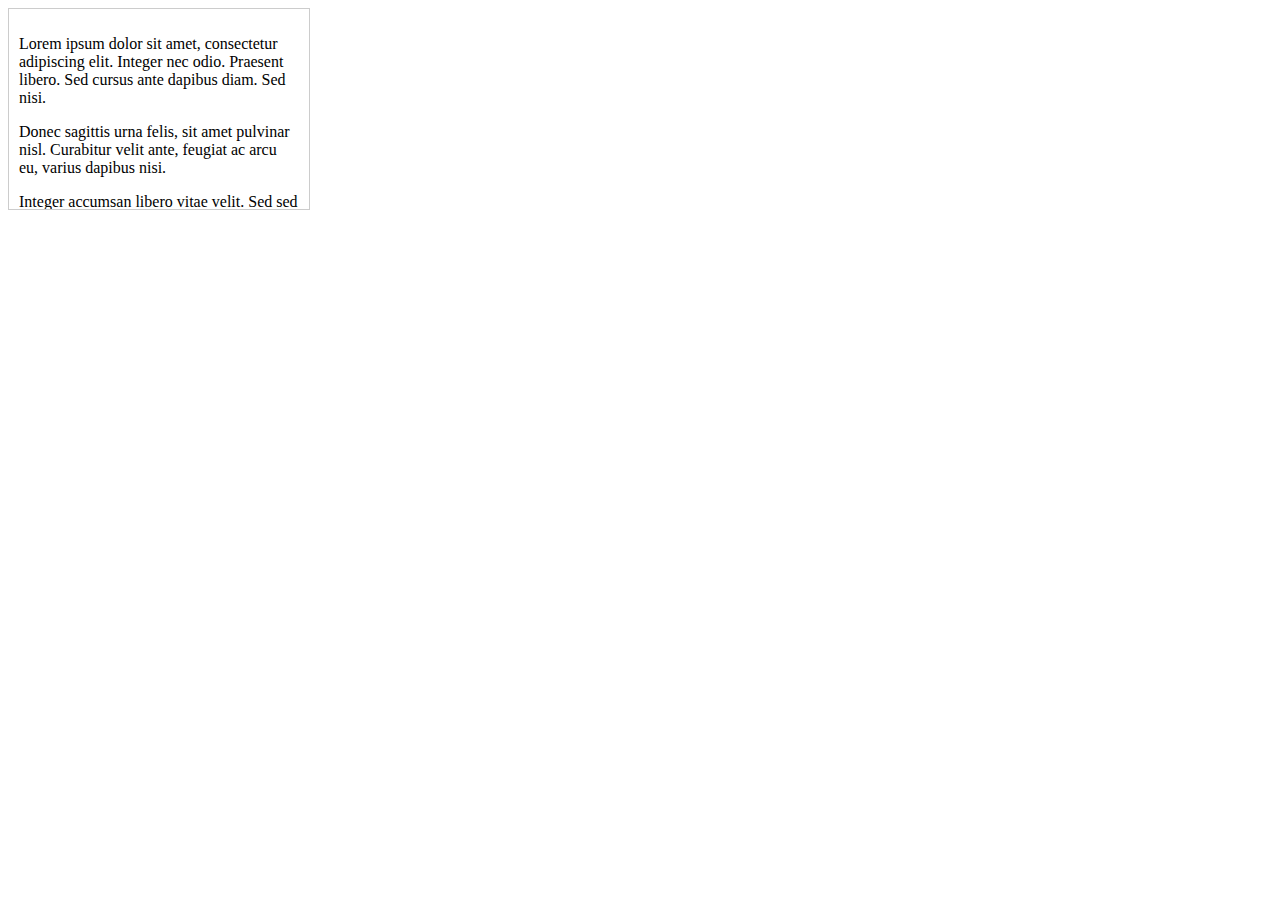
<file: scrollable.html>
<!DOCTYPE html>
<html lang="en">
<head>
<meta charset="UTF-8">
<meta name="viewport" content="width=device-width, initial-scale=1.0">
<title>Scrollable Area Example</title>


<style>
    .scrollable-container {
        width: 300px; /* Adjust as needed */
        height: 200px; /* Adjust as needed */
        overflow-y: hidden; /* Hide vertical scrollbar initially */
        border: 1px solid #ccc; /* Optional: Add a border for clarity */
    }

    .scrollable-content {
        padding: 10px; /* Optional: Add padding inside the scrollable area */
        overflow-y: auto; /* Enable vertical scrollbar when content exceeds height */
        max-height: 100%; /* Limit maximum height to the container's height */
    }
</style>
</head>
<body>

<div class="scrollable-container">
    <div class="scrollable-content">
        <!-- Your content goes here -->
        <p>Lorem ipsum dolor sit amet, consectetur adipiscing elit. Integer nec odio. Praesent libero. Sed cursus ante dapibus diam. Sed nisi.</p>
        <p>Donec sagittis urna felis, sit amet pulvinar nisl. Curabitur velit ante, feugiat ac arcu eu, varius dapibus nisi.</p>
        <p>Integer accumsan libero vitae velit. Sed sed eros vel justo elementum faucibus quis a nunc. Proin vel libero vitae velit.</p>
        <!-- Repeat as necessary -->
    </div>
</div>

<script>
    // Smooth scroll behavior
    const scrollableContainer = document.querySelector('.scrollable-container');
    scrollableContainer.addEventListener('wheel', (event) => {
        if (event.deltaY !== 0) {
            event.preventDefault();
            scrollableContainer.scrollBy({
                top: event.deltaY,
                behavior: 'smooth'
            });
        }
    });
</script>
    
</body>
</html>
</file>
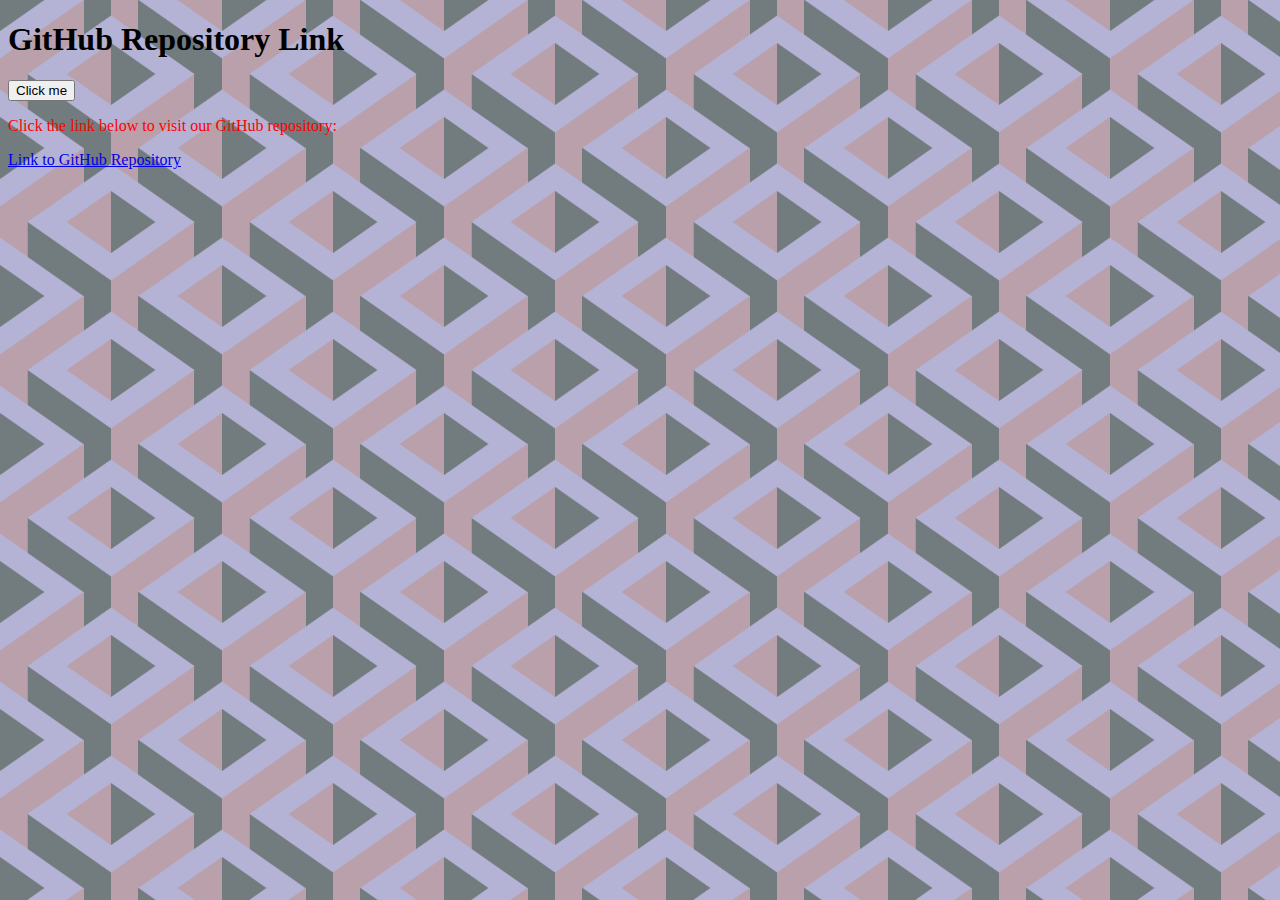
<file: website.html>
<!DOCTYPE html>
<html lang="en">
<head>
    <meta charset="UTF-8">
    <meta name="viewport" content="width=device-width, initial-scale=1.0">
    <link rel="stylesheet" href="app.css"/>
    <title>GitHub Repository Link</title>
</head>
<body>
    <h1>GitHub Repository Link</h1>
    <button onClick="alertbutton()">Click me</button>
    <p>Click the link below to visit our GitHub repository:</p>
    <a href="https://github.com/hisamugomi/LPIRGproject.git">Link to GitHub Repository</a>
    <script src="app.js"></script>
</body>
</html>
</file>
<file: app.css>
html {
  --s: 222px; /* control the size*/
  --c1: #727b7e;
  --c2: #b4b3d5;
  --c3: #baa0ab;
  
  --_g: var(--c1) 10%,var(--c2) 10.5% 19%,#0000 19.5% 80.5%,var(--c2) 81% 89.5%,var(--c3) 90%;
  --_c: from -90deg at 37.5% 50%,#0000 75%;
  --_l1: linear-gradient(145deg,var(--_g));
  --_l2: linear-gradient( 35deg,var(--_g));
  background: 
    var(--_l1), var(--_l1) calc(var(--s)/2) var(--s),
    var(--_l2), var(--_l2) calc(var(--s)/2) var(--s),
    conic-gradient(var(--_c),var(--c1) 0) calc(var(--s)/8) 0,
    conic-gradient(var(--_c),var(--c3) 0) calc(var(--s)/2) 0,
    linear-gradient(90deg,var(--c3) 38%,var(--c1) 0 50%,var(--c3) 0 62%,var(--c1) 0);
  background-size: var(--s) calc(2*var(--s)/3);
}

p {

color : red;
    
}
</file>
